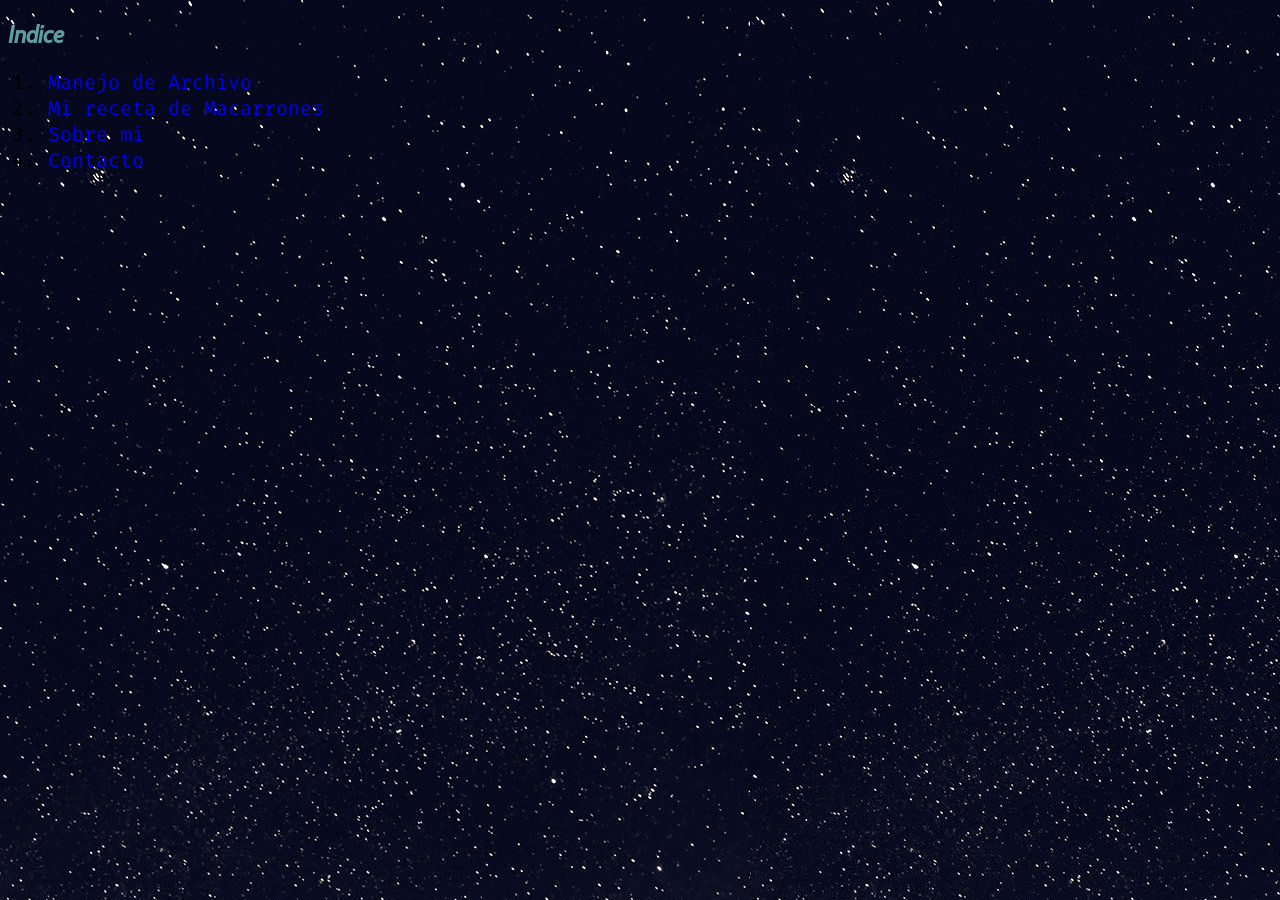
<file: index.html>
<!DOCTYPE html>
<html lang="en">

<head>
  <meta charset="UTF-8">
  <meta name="viewport" content="width=device-width, initial-scale=1.0">
  <link rel="stylesheet" href="/css/styles.css">
  <title>Inicio de mi pagina</title>

</head>

<body>
  <h2>Indice</h2>
  <ol>
    <li><a href="/manejo-archivo.html" target="_blank"> Manejo de Archivo</a></li>
    <li><a href="/receta-macarrones.html" target="_blank"> Mi receta de Macarrones</a></li>
    <li><a href="/tarea/profile.html" target="_blank"> Sobre mi</a></li>
    <li><a href="/contacto.html" target="_blank"> Contacto</a></li>
  </ol>
</body>

</html>
</file>
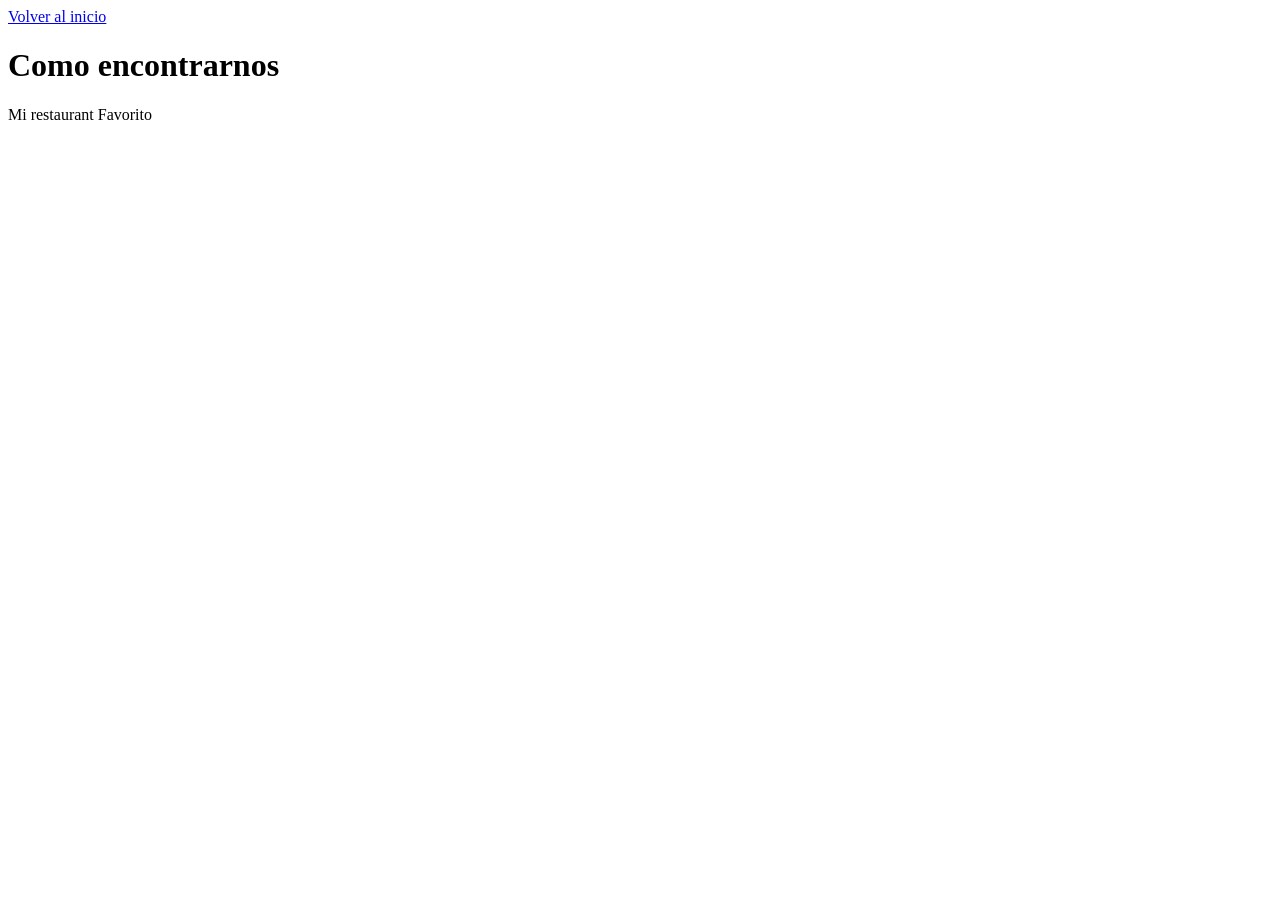
<file: contacto.html>
<!DOCTYPE html>
<html lang="en">

<head>
  <meta charset="UTF-8">
  <meta name="viewport" content="width=device-width, initial-scale=1.0">
  <title>Como llegar</title>
</head>

<body>
  <a href="./docs/index.html"> Volver al inicio</a>
  <h1> Como encontrarnos </h1>
  Mi restaurant Favorito <br>
  <iframe src="https://www.google.com/maps/embed?pb=!1m18!1m12!1m3!1d62419.291495562145!2d-77.0367155!3d-12.098064700000002!2m3!1f0!2f0!3f0!3m2!1i1024!2i768!4f13.1!3m3!1m2!1s0x9105c843202aaa9b%3A0xe090644a3fb25be6!2sRestaurante%20Vivaldi!5e0!3m2!1ses-419!2spe!4v1590268876090!5m2!1ses-419!2spe" width="600" height="450" frameborder="0" style="border:0;" allowfullscreen="" aria-hidden="false" tabindex="0"></iframe>
</body>

</html>
</file>
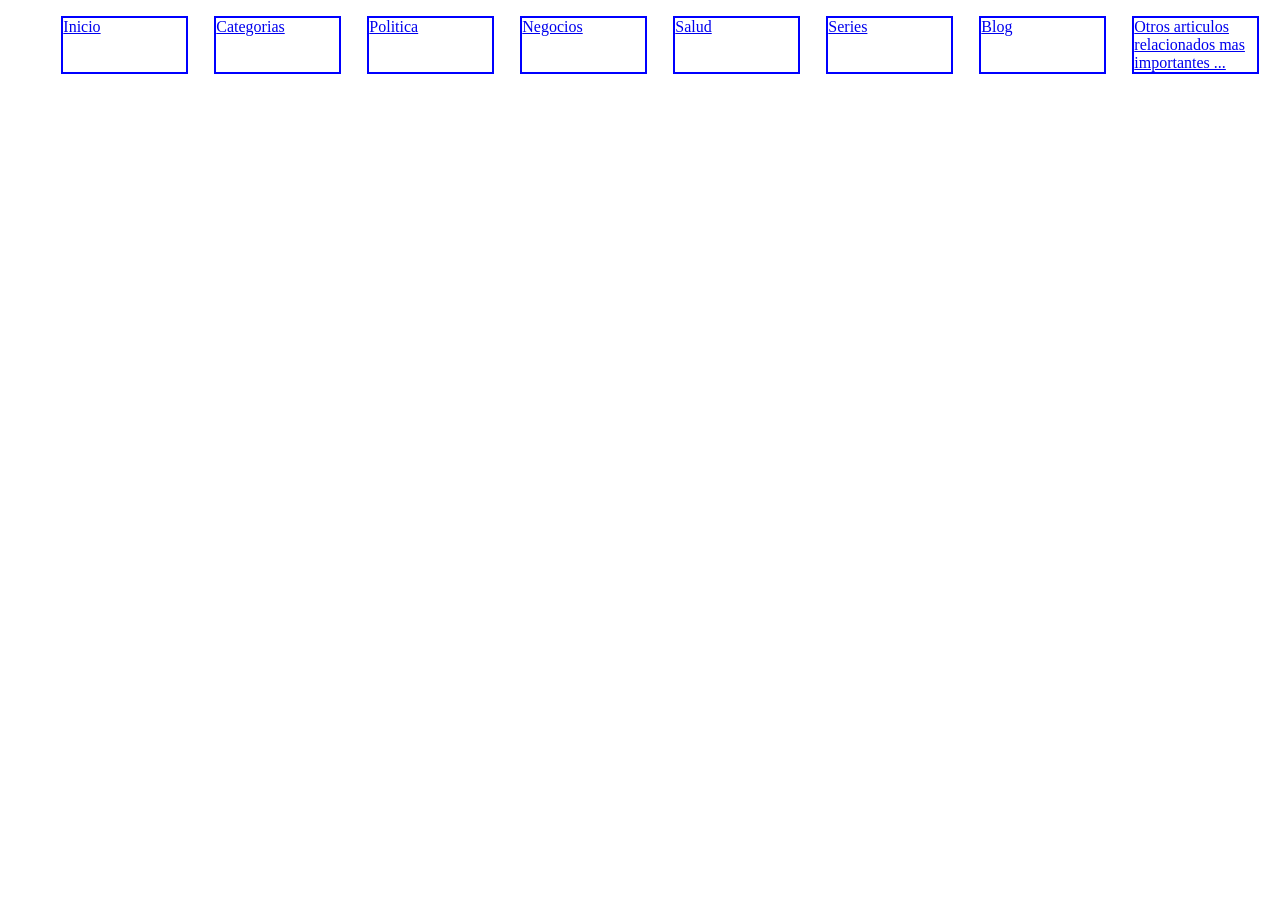
<file: flex-pages.html>
<!DOCTYPE html>
<html lang="en">

<head>
  <meta charset="UTF-8">
  <meta name="viewport" content="width=device-width, initial-scale=1.0">
  <link rel="stylesheet" href="./css/flex.css">
  <title>Document</title>
</head>

<body>
  <ul>
    <li><a href="#">Inicio</a></li>
    <li><a href="#">Categorias</a></li>
    <li><a href="#">Politica</a></li>
    <li><a href="#">Negocios</a></li>
    <li><a href="#">Salud</a></li>
    <li><a href="#">Series</a></li>
    <li><a href="#">Blog</a></li>
    <li><a href="#">Otros articulos relacionados mas importantes ...</a></li>
  </ul>
</body>

</html>
</file>
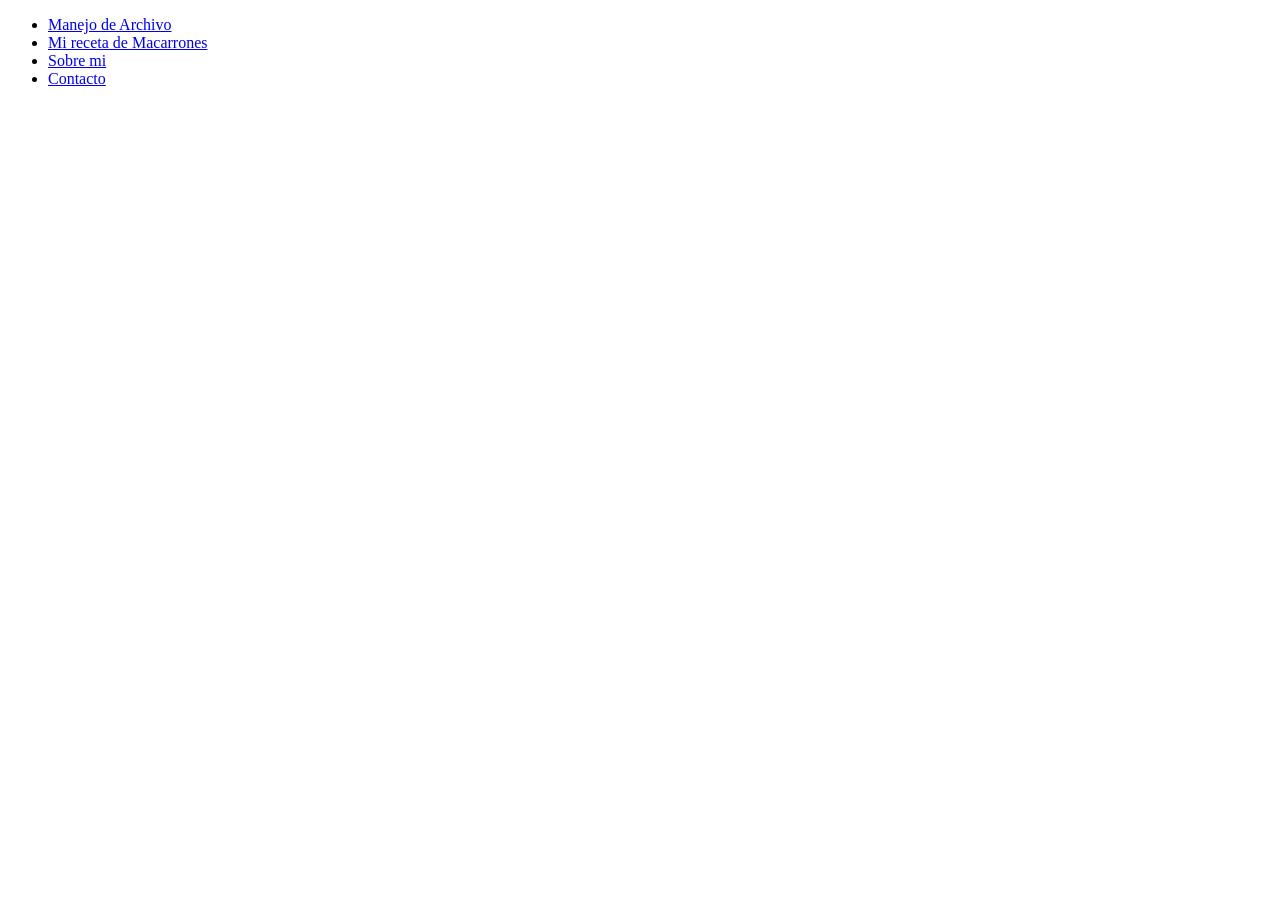
<file: inicio.html>
<!DOCTYPE html>
<html lang="en">

<head>
  <meta charset="UTF-8">
  <meta name="viewport" content="width=device-width, initial-scale=1.0">
  <title>Inicio de mi pagina</title>
</head>

<body>
  <ul>
    <li><a href="/manejo-archivo.html" target="_blank"> Manejo de Archivo</a></li>
    <li><a href="/receta-macarrones.html" target="_blank"> Mi receta de Macarrones</a></li>
    <li><a href="/tarea/profile.html" target="_blank"> Sobre mi</a></li>
    <li><a href="/contacto.html" target="_blank"> Contacto</a></li>
  </ul>
</body>

</html>
</file>
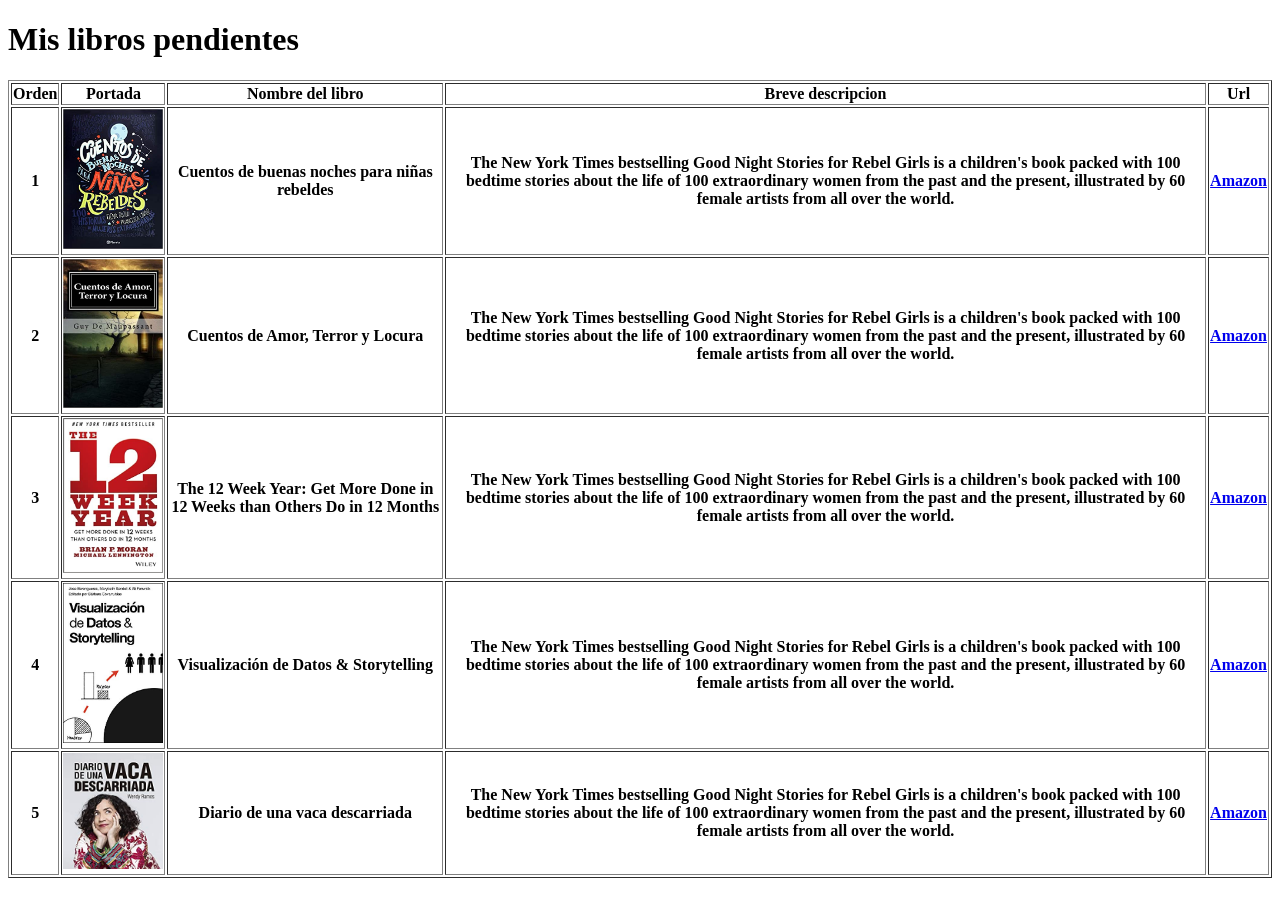
<file: libros-pendientes.html>
<!DOCTYPE html>
<html lang="en">

<head>
  <meta charset="UTF-8">
  <meta name="viewport" content="width=device-width, initial-scale=1.0">
  <title>Document</title>
</head>

<body>
  <h1>Mis libros pendientes</h1>
  <table border="1">
    <tr>
      <th>Orden</th>
      <th>Portada</th>
      <th>Nombre del libro</th>
      <th>Breve descripcion</th>
      <th>Url</th>
    </tr>
    <tr>
      <th>1</th>
      <th><img src="/images/libro-cuento-nina-rebelde.jpg" width="100px" alt="Imagen del libro"> </th>
      <th>Cuentos de buenas noches para niñas rebeldes</th>
      <th>The New York Times bestselling Good Night Stories for Rebel Girls is a children's book packed with 100 bedtime stories about the life of 100 extraordinary women from the past and the present, illustrated by 60 female artists from all over the world.</th>
      <th><a target="_blank" href="https://www.amazon.com/-/es/Cuentos-buenas-noches-rebeldes-Spanish/dp/6070739795/ref=sr_1_6?__mk_es_US=%C3%85M%C3%85%C5%BD%C3%95%C3%91&dchild=1&keywords=cuentos&qid=1590275953&sr=8-6">Amazon</a></th>
    </tr>
    <tr>
      <th>2</th>
      <th><img src="/images/libro-cuento-amor-terror.jpg" width="100px" alt="Imagen del libro"> </th>
      <th>Cuentos de Amor, Terror y Locura</th>
      <th>The New York Times bestselling Good Night Stories for Rebel Girls is a children's book packed with 100 bedtime stories about the life of 100 extraordinary women from the past and the present, illustrated by 60 female artists from all over the world.</th>
      <th><a target="_blank" href="https://www.amazon.com/-/es/Cuentos-Amor-Terror-Locura-Spanish/dp/1511532025/ref=sr_1_20?__mk_es_US=%C3%85M%C3%85%C5%BD%C3%95%C3%91&crid=2WBLUPA2OVKZH&dchild=1&keywords=cuentos+de+terror&qid=1590276181&sprefix=cuentos%2Caps%2C242&sr=8-20">Amazon</a></th>
    </tr>
    <tr>
      <th>3</th>
      <th><img src="/images/libro-12-week-year.jpg" width="100px" alt="Imagen del libro"> </th>
      <th>The 12 Week Year: Get More Done in 12 Weeks than Others Do in 12 Months</th>
      <th>The New York Times bestselling Good Night Stories for Rebel Girls is a children's book packed with 100 bedtime stories about the life of 100 extraordinary women from the past and the present, illustrated by 60 female artists from all over the world.</th>
      <th><a target="_blank" href="https://www.amazon.com/-/es/12-Week-Year-Others-Months/dp/1118509234/ref=sr_1_1?__mk_es_US=%C3%85M%C3%85%C5%BD%C3%95%C3%91&crid=1YDC2JL5PLN52&dchild=1&keywords=12+week+year&qid=1590276641&sprefix=12+we%2Caps%2C234&sr=8-1">Amazon</a></th>
    </tr>
    <tr>
      <th>4</th>
      <th><img src="/images/libro-visualizar-data.jpg" width="100px" alt="Imagen del libro"> </th>
      <th>Visualización de Datos & Storytelling</th>
      <th>The New York Times bestselling Good Night Stories for Rebel Girls is a children's book packed with 100 bedtime stories about the life of 100 extraordinary women from the past and the present, illustrated by 60 female artists from all over the world.</th>
      <th><a target="_blank" href="https://www.amazon.com/-/es/Jose-Berengueres-ebook/dp/B085B8M7XH/ref=sr_1_2?__mk_es_US=%C3%85M%C3%85%C5%BD%C3%95%C3%91&dchild=1&keywords=visualizacion&qid=1590276868&s=books&sr=1-2">Amazon</a></th>
    </tr>
    <tr>
      <th>5</th>
      <th><img src="/images/libro-vaca-descarriada.jpg" width="100px" alt="Imagen del libro"> </th>
      <th>Diario de una vaca descarriada</th>
      <th>The New York Times bestselling Good Night Stories for Rebel Girls is a children's book packed with 100 bedtime stories about the life of 100 extraordinary women from the past and the present, illustrated by 60 female artists from all over the world.</th>
      <th><a target="_blank" href="https://www.amazon.com/-/es/Wendy-Ramos-ebook/dp/B07GTTHWPQ/ref=sr_1_1?__mk_es_US=%C3%85M%C3%85%C5%BD%C3%95%C3%91&dchild=1&keywords=diario+de+una+vaca&qid=1590277150&s=books&sr=1-1">Amazon</a></th>
    </tr>
  </table>
</body>

</html>
</file>
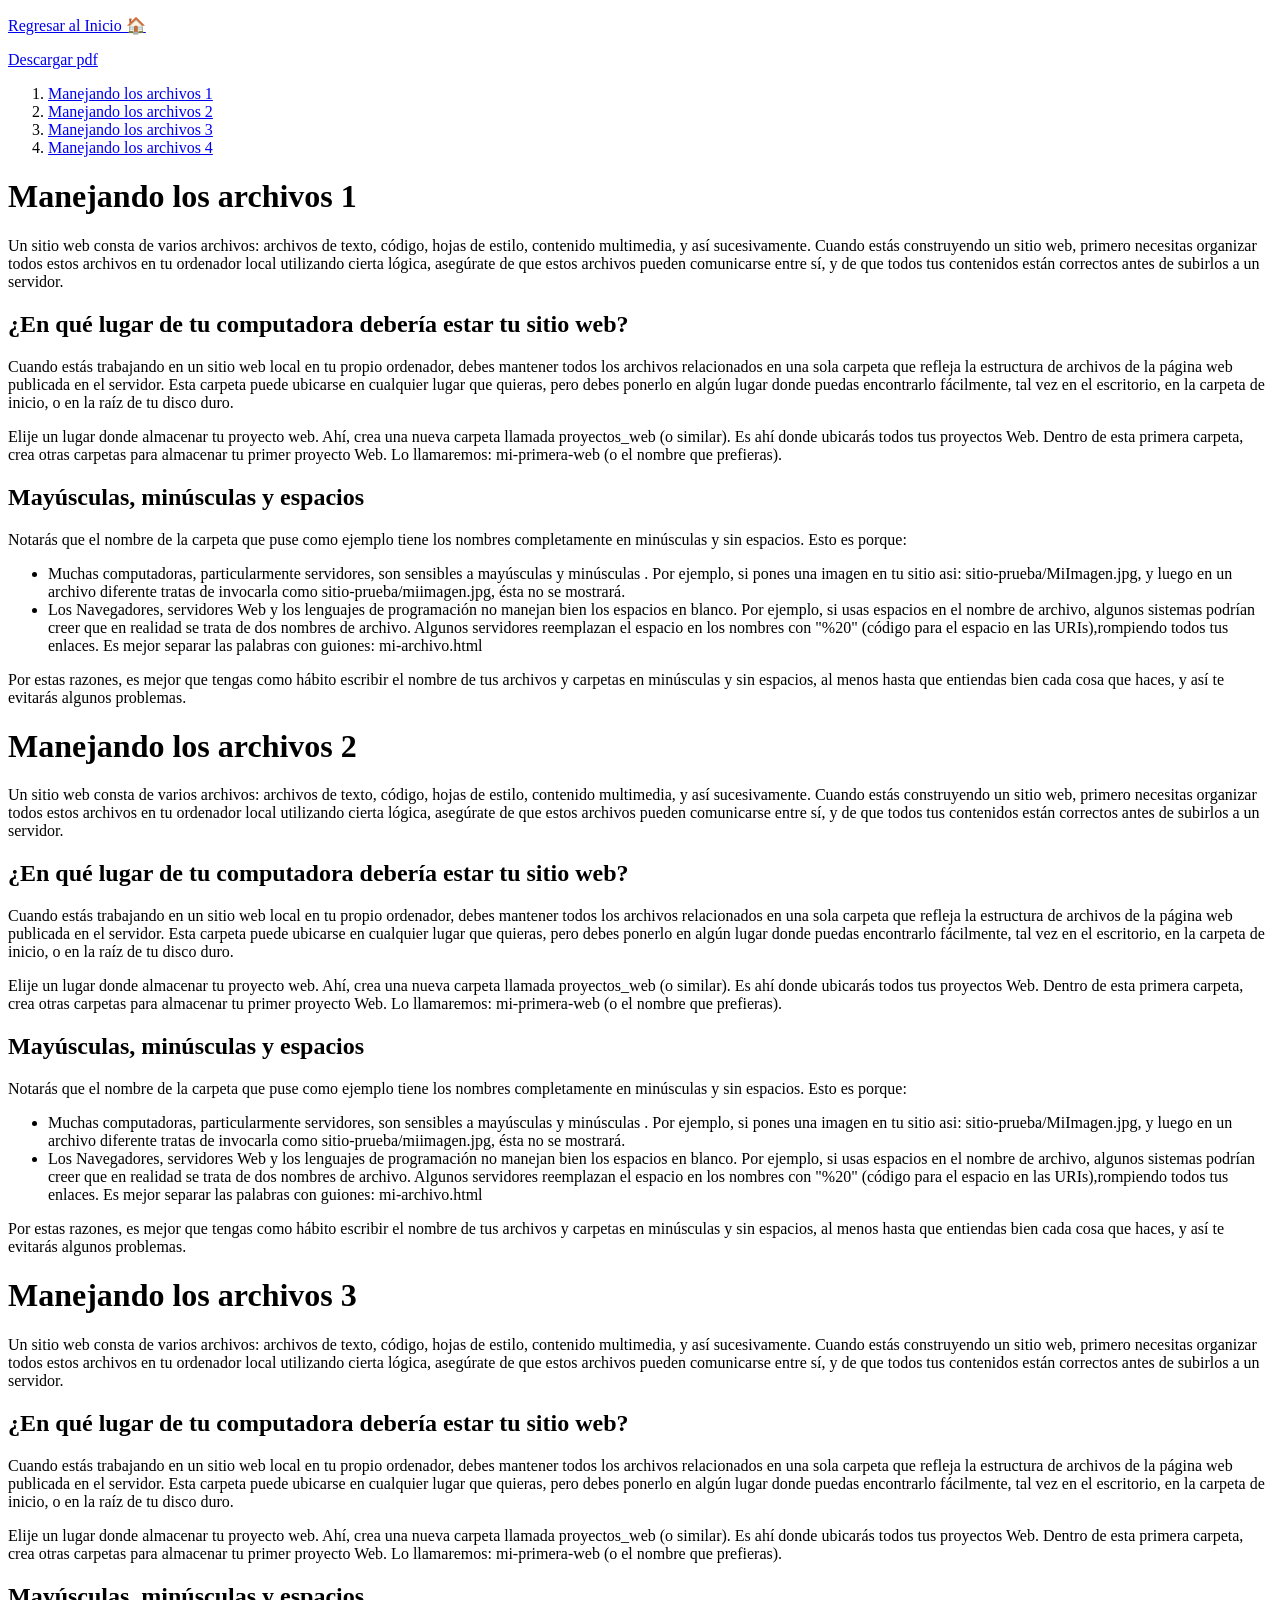
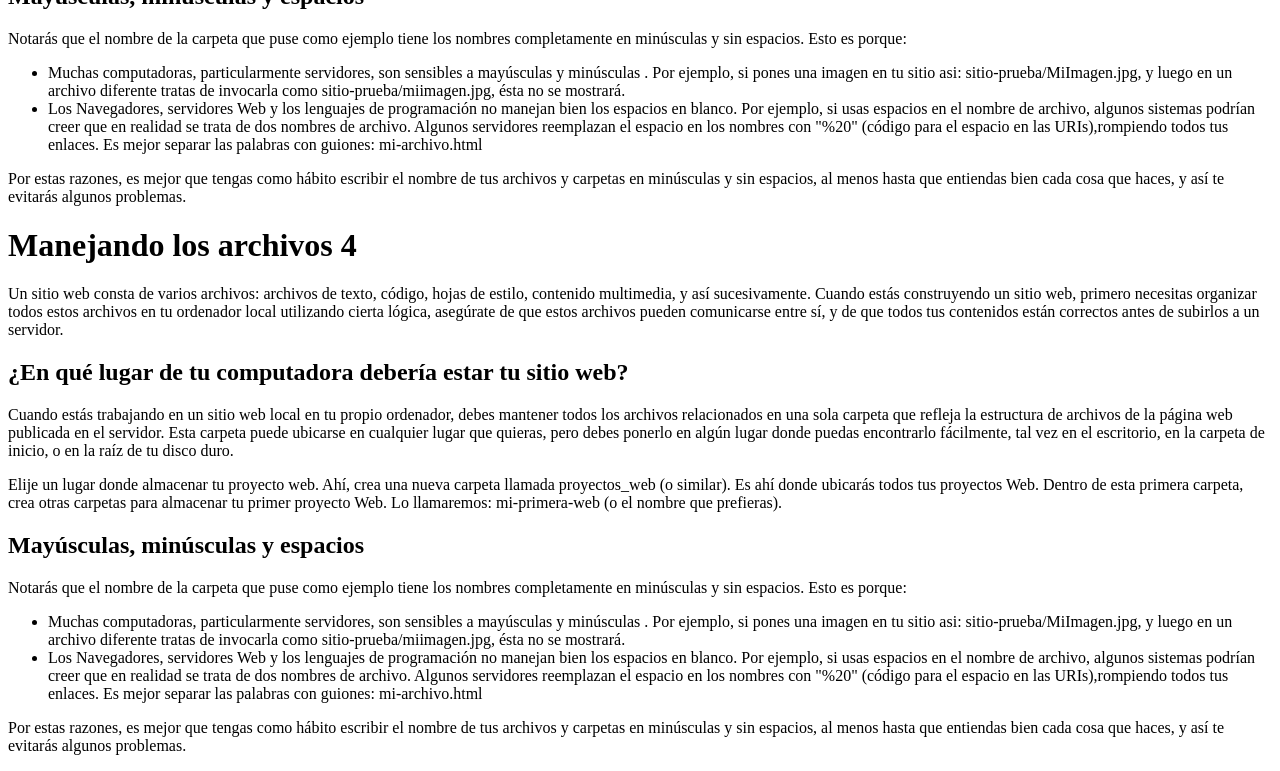
<file: manejo-archivo.html>
<!DOCTYPE html>
<html>

<head>
  <meta charset="utf-8">
  <title>Yo_Develop
  </title>
</head>

<body>

  <p>
    <a href="./docs/index.html"> Regresar al Inicio &#127968</a>
  </p>

  <p>
    <a href="./files/R_for_dummies.pdf" target="_blank"> Descargar pdf</a>
  </p>

  <ol>
    <li>
      <a href="#parte-1">Manejando los archivos 1</a></li>
    <li>
      <a href="#parte-2">Manejando los archivos 2</a></li>
    <li>
      <a href="#parte-3">Manejando los archivos 3</a></li>
    <li>
      <a href="#parte-4">Manejando los archivos 4</a></li>
  </ol>

  <h1 id="parte-1">Manejando los archivos 1</h1>
  <p>
    Un sitio web consta de varios archivos: archivos de texto, código, hojas de estilo, contenido multimedia, y así
    sucesivamente.
    Cuando estás construyendo un sitio web, primero necesitas organizar todos estos archivos en tu ordenador local
    utilizando cierta
    lógica, asegúrate de que estos archivos pueden comunicarse entre sí, y de que todos tus contenidos están correctos
    antes de
    subirlos a un servidor.
  </p>
  <h2>¿En qué lugar de tu computadora debería estar tu sitio web?</h2>
  <p>
    Cuando estás trabajando en un sitio web local en tu propio ordenador, debes mantener todos los archivos relacionados
    en una sola carpeta que refleja la estructura de archivos de la página web publicada en el servidor.
    Esta carpeta puede ubicarse en cualquier lugar que quieras, pero debes ponerlo en algún lugar donde puedas
    encontrarlo
    fácilmente, tal vez en el escritorio, en la carpeta de inicio, o en la raíz de tu disco duro.
  </p>
  <p>
    Elije un lugar donde almacenar tu proyecto web. Ahí, crea una nueva carpeta llamada proyectos_web (o similar).
    Es ahí donde ubicarás todos tus proyectos Web. Dentro de esta primera carpeta, crea otras carpetas para almacenar
    tu primer proyecto Web. Lo llamaremos: mi-primera-web (o el nombre que prefieras).
  </p>
  <h2>
    Mayúsculas, minúsculas y espacios
  </h2>
  <p>
    Notarás que el nombre de la carpeta que puse como ejemplo tiene los nombres completamente en minúsculas y sin
    espacios.
    Esto es porque:
    <ul>
      <li>
        Muchas computadoras, particularmente servidores, son sensibles a mayúsculas y minúsculas .
        Por ejemplo, si pones una imagen en tu sitio asi: sitio-prueba/MiImagen.jpg, y luego en un archivo diferente
        tratas de invocarla como sitio-prueba/miimagen.jpg, ésta no se mostrará.
      </li>
      <li>
        Los Navegadores, servidores Web y los lenguajes de programación no manejan bien los espacios en blanco.
        Por ejemplo, si usas espacios en el nombre de archivo, algunos sistemas podrían creer que en realidad se trata
        de dos nombres de archivo. Algunos servidores reemplazan el espacio en los nombres con "%20" (código para el
        espacio en las URIs),rompiendo todos tus enlaces. Es mejor separar las palabras con guiones: mi-archivo.html
      </li>
    </ul>
  </p>

  <p>
    Por estas razones, es mejor que tengas como hábito escribir el nombre de tus archivos y carpetas en minúsculas y sin
    espacios,
    al menos hasta que entiendas bien cada cosa que haces, y así te evitarás algunos problemas.
  </p>
  <h1 id="parte-2">Manejando los archivos 2</h1>
  <p>
    Un sitio web consta de varios archivos: archivos de texto, código, hojas de estilo, contenido multimedia, y así
    sucesivamente.
    Cuando estás construyendo un sitio web, primero necesitas organizar todos estos archivos en tu ordenador local
    utilizando cierta
    lógica, asegúrate de que estos archivos pueden comunicarse entre sí, y de que todos tus contenidos están correctos
    antes de
    subirlos a un servidor.
  </p>
  <h2>¿En qué lugar de tu computadora debería estar tu sitio web?</h2>
  <p>
    Cuando estás trabajando en un sitio web local en tu propio ordenador, debes mantener todos los archivos relacionados
    en una sola carpeta que refleja la estructura de archivos de la página web publicada en el servidor.
    Esta carpeta puede ubicarse en cualquier lugar que quieras, pero debes ponerlo en algún lugar donde puedas
    encontrarlo
    fácilmente, tal vez en el escritorio, en la carpeta de inicio, o en la raíz de tu disco duro.
  </p>
  <p>
    Elije un lugar donde almacenar tu proyecto web. Ahí, crea una nueva carpeta llamada proyectos_web (o similar).
    Es ahí donde ubicarás todos tus proyectos Web. Dentro de esta primera carpeta, crea otras carpetas para almacenar
    tu primer proyecto Web. Lo llamaremos: mi-primera-web (o el nombre que prefieras).
  </p>
  <h2>
    Mayúsculas, minúsculas y espacios
  </h2>
  <p>
    Notarás que el nombre de la carpeta que puse como ejemplo tiene los nombres completamente en minúsculas y sin
    espacios.
    Esto es porque:
    <ul>
      <li>
        Muchas computadoras, particularmente servidores, son sensibles a mayúsculas y minúsculas .
        Por ejemplo, si pones una imagen en tu sitio asi: sitio-prueba/MiImagen.jpg, y luego en un archivo diferente
        tratas de invocarla como sitio-prueba/miimagen.jpg, ésta no se mostrará.
      </li>
      <li>
        Los Navegadores, servidores Web y los lenguajes de programación no manejan bien los espacios en blanco.
        Por ejemplo, si usas espacios en el nombre de archivo, algunos sistemas podrían creer que en realidad se trata
        de dos nombres de archivo. Algunos servidores reemplazan el espacio en los nombres con "%20" (código para el
        espacio en las URIs),rompiendo todos tus enlaces. Es mejor separar las palabras con guiones: mi-archivo.html
      </li>
    </ul>
  </p>

  <p>
    Por estas razones, es mejor que tengas como hábito escribir el nombre de tus archivos y carpetas en minúsculas y sin
    espacios,
    al menos hasta que entiendas bien cada cosa que haces, y así te evitarás algunos problemas.
  </p>
  <h1 id="parte-3">Manejando los archivos 3</h1>
  <p>
    Un sitio web consta de varios archivos: archivos de texto, código, hojas de estilo, contenido multimedia, y así
    sucesivamente.
    Cuando estás construyendo un sitio web, primero necesitas organizar todos estos archivos en tu ordenador local
    utilizando cierta
    lógica, asegúrate de que estos archivos pueden comunicarse entre sí, y de que todos tus contenidos están correctos
    antes de
    subirlos a un servidor.
  </p>
  <h2>¿En qué lugar de tu computadora debería estar tu sitio web?</h2>
  <p>
    Cuando estás trabajando en un sitio web local en tu propio ordenador, debes mantener todos los archivos relacionados
    en una sola carpeta que refleja la estructura de archivos de la página web publicada en el servidor.
    Esta carpeta puede ubicarse en cualquier lugar que quieras, pero debes ponerlo en algún lugar donde puedas
    encontrarlo
    fácilmente, tal vez en el escritorio, en la carpeta de inicio, o en la raíz de tu disco duro.
  </p>
  <p>
    Elije un lugar donde almacenar tu proyecto web. Ahí, crea una nueva carpeta llamada proyectos_web (o similar).
    Es ahí donde ubicarás todos tus proyectos Web. Dentro de esta primera carpeta, crea otras carpetas para almacenar
    tu primer proyecto Web. Lo llamaremos: mi-primera-web (o el nombre que prefieras).
  </p>
  <h2>
    Mayúsculas, minúsculas y espacios
  </h2>
  <p>
    Notarás que el nombre de la carpeta que puse como ejemplo tiene los nombres completamente en minúsculas y sin
    espacios.
    Esto es porque:
    <ul>
      <li>
        Muchas computadoras, particularmente servidores, son sensibles a mayúsculas y minúsculas .
        Por ejemplo, si pones una imagen en tu sitio asi: sitio-prueba/MiImagen.jpg, y luego en un archivo diferente
        tratas de invocarla como sitio-prueba/miimagen.jpg, ésta no se mostrará.
      </li>
      <li>
        Los Navegadores, servidores Web y los lenguajes de programación no manejan bien los espacios en blanco.
        Por ejemplo, si usas espacios en el nombre de archivo, algunos sistemas podrían creer que en realidad se trata
        de dos nombres de archivo. Algunos servidores reemplazan el espacio en los nombres con "%20" (código para el
        espacio en las URIs),rompiendo todos tus enlaces. Es mejor separar las palabras con guiones: mi-archivo.html
      </li>
    </ul>
  </p>

  <p>
    Por estas razones, es mejor que tengas como hábito escribir el nombre de tus archivos y carpetas en minúsculas y sin
    espacios,
    al menos hasta que entiendas bien cada cosa que haces, y así te evitarás algunos problemas.
  </p>
  <h1 id="parte-4">Manejando los archivos 4</h1>
  <p>
    Un sitio web consta de varios archivos: archivos de texto, código, hojas de estilo, contenido multimedia, y así
    sucesivamente.
    Cuando estás construyendo un sitio web, primero necesitas organizar todos estos archivos en tu ordenador local
    utilizando cierta
    lógica, asegúrate de que estos archivos pueden comunicarse entre sí, y de que todos tus contenidos están correctos
    antes de
    subirlos a un servidor.
  </p>
  <h2>¿En qué lugar de tu computadora debería estar tu sitio web?</h2>
  <p>
    Cuando estás trabajando en un sitio web local en tu propio ordenador, debes mantener todos los archivos relacionados
    en una sola carpeta que refleja la estructura de archivos de la página web publicada en el servidor.
    Esta carpeta puede ubicarse en cualquier lugar que quieras, pero debes ponerlo en algún lugar donde puedas
    encontrarlo
    fácilmente, tal vez en el escritorio, en la carpeta de inicio, o en la raíz de tu disco duro.
  </p>
  <p>
    Elije un lugar donde almacenar tu proyecto web. Ahí, crea una nueva carpeta llamada proyectos_web (o similar).
    Es ahí donde ubicarás todos tus proyectos Web. Dentro de esta primera carpeta, crea otras carpetas para almacenar
    tu primer proyecto Web. Lo llamaremos: mi-primera-web (o el nombre que prefieras).
  </p>
  <h2>
    Mayúsculas, minúsculas y espacios
  </h2>
  <p>
    Notarás que el nombre de la carpeta que puse como ejemplo tiene los nombres completamente en minúsculas y sin
    espacios.
    Esto es porque:
    <ul>
      <li>
        Muchas computadoras, particularmente servidores, son sensibles a mayúsculas y minúsculas .
        Por ejemplo, si pones una imagen en tu sitio asi: sitio-prueba/MiImagen.jpg, y luego en un archivo diferente
        tratas de invocarla como sitio-prueba/miimagen.jpg, ésta no se mostrará.
      </li>
      <li>
        Los Navegadores, servidores Web y los lenguajes de programación no manejan bien los espacios en blanco.
        Por ejemplo, si usas espacios en el nombre de archivo, algunos sistemas podrían creer que en realidad se trata
        de dos nombres de archivo. Algunos servidores reemplazan el espacio en los nombres con "%20" (código para el
        espacio en las URIs),rompiendo todos tus enlaces. Es mejor separar las palabras con guiones: mi-archivo.html
      </li>
    </ul>
  </p>

  <p>
    Por estas razones, es mejor que tengas como hábito escribir el nombre de tus archivos y carpetas en minúsculas y sin
    espacios,
    al menos hasta que entiendas bien cada cosa que haces, y así te evitarás algunos problemas.
  </p>

</body>

</html>
</file>
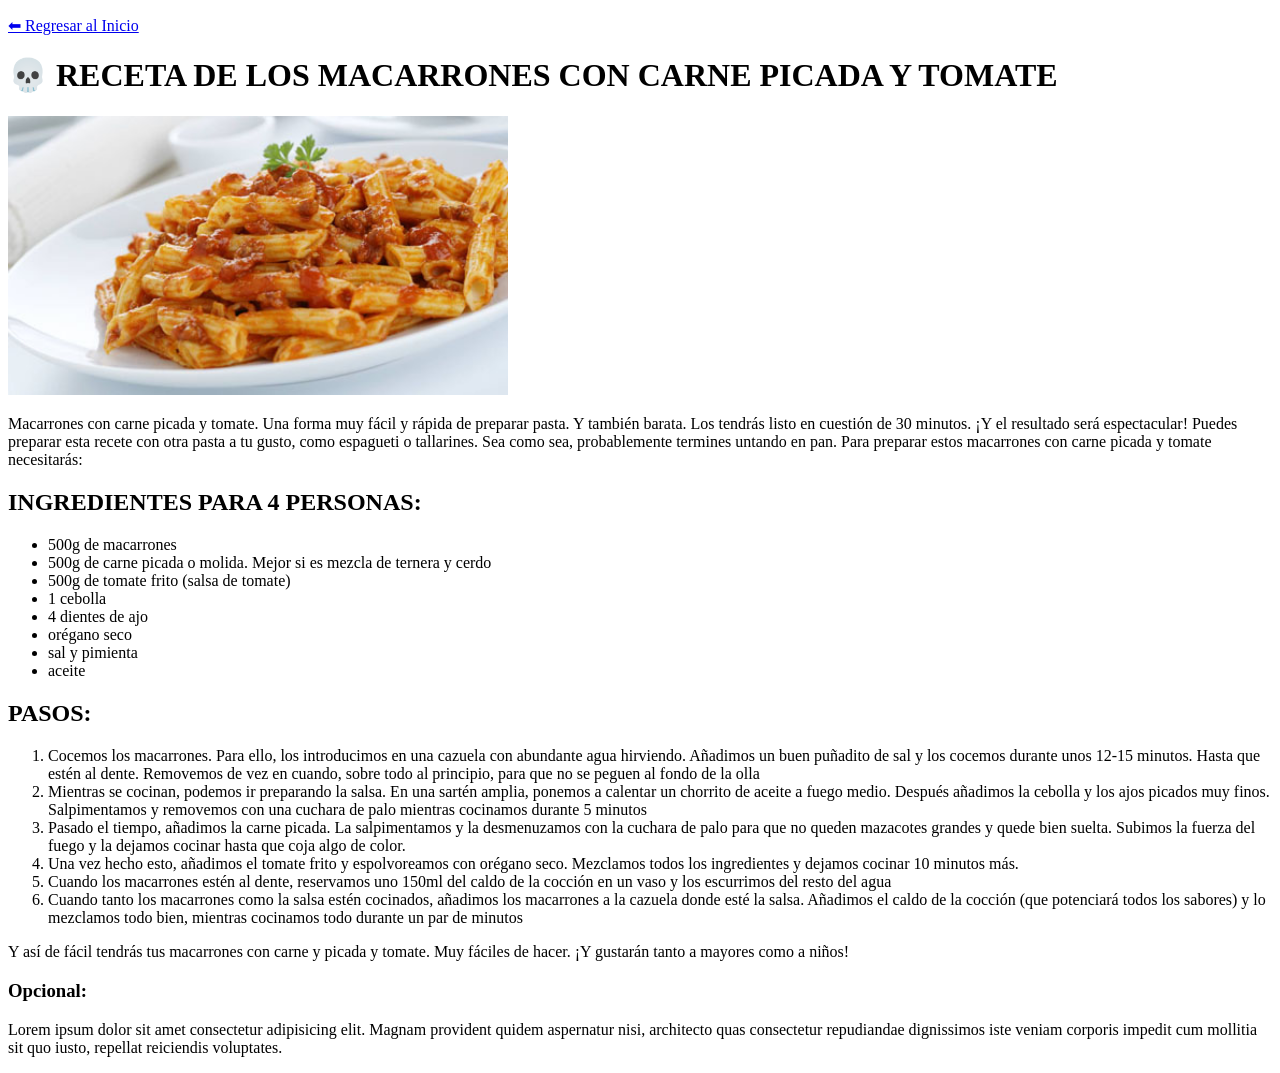
<file: receta-macarrones.html>
<!DOCTYPE html>
<html>

<head>
  <meta charset="utf-8">
  <title>Receta</title>
</head>

<body>

  <p>
    <a href="./docs/index.html"> &#11013 Regresar al Inicio</a>
  </p>

  <h1> &#128128 RECETA DE LOS MACARRONES CON CARNE PICADA Y TOMATE</h1>
  <img src="images/macarrones.jpg" alt="Plato de macarrones" width="500px">
  <p>
    Macarrones con carne picada y tomate. Una forma muy fácil y rápida de preparar pasta. Y también barata.
    Los tendrás listo en cuestión de 30 minutos. ¡Y el resultado será espectacular!
    Puedes preparar esta recete con otra pasta a tu gusto, como espagueti o tallarines.
    Sea como sea, probablemente termines untando en pan. Para preparar estos macarrones con carne picada y tomate
    necesitarás:
  </p>

  <h2>INGREDIENTES PARA 4 PERSONAS:</h2>

  <ul>
    <li> 500g de macarrones </li>
    <li> 500g de carne picada o molida. Mejor si es mezcla de ternera y cerdo </li>
    <li> 500g de tomate frito (salsa de tomate) </li>
    <li> 1 cebolla</li>
    <li> 4 dientes de ajo</li>
    <li> orégano seco</li>
    <li> sal y pimienta</li>
    <li> aceite</li>
  </ul>

  <h2>PASOS:</h2>

  <ol>
    <li>
      Cocemos los macarrones. Para ello, los introducimos en una cazuela con abundante agua hirviendo.
      Añadimos un buen puñadito de sal y los cocemos durante unos 12-15 minutos. Hasta que estén al dente.
      Removemos de vez en cuando, sobre todo al principio, para que no se peguen al fondo de la olla
    </li>
    <li>
      Mientras se cocinan, podemos ir preparando la salsa. En una sartén amplia, ponemos a calentar un chorrito de
      aceite
      a fuego
      medio. Después añadimos la cebolla y los ajos picados muy finos. Salpimentamos y removemos con una cuchara de palo
      mientras
      cocinamos durante 5 minutos
    </li>
    <li>
      Pasado el tiempo, añadimos la carne picada. La salpimentamos y la desmenuzamos con la cuchara de palo para que no
      queden mazacotes grandes y quede bien suelta. Subimos la fuerza del fuego y la dejamos cocinar hasta que coja algo
      de color.
    </li>
    <li>
      Una vez hecho esto, añadimos el tomate frito y espolvoreamos con orégano seco. Mezclamos todos los ingredientes y
      dejamos cocinar 10 minutos más.
    </li>
    <li>
      Cuando los macarrones estén al dente, reservamos uno 150ml del caldo de la cocción en un vaso y los escurrimos
      del resto del agua
    </li>
    <li>
      Cuando tanto los macarrones como la salsa estén cocinados, añadimos los macarrones a la cazuela donde esté la
      salsa. Añadimos el caldo de la cocción (que potenciará todos los sabores) y lo mezclamos todo bien, mientras
      cocinamos todo durante un par de minutos
    </li>
  </ol>
  <p>
    Y así de fácil tendrás tus macarrones con carne y picada y tomate. Muy fáciles de hacer. ¡Y gustarán tanto a mayores
    como a niños!
  </p>

  <h3>
    Opcional:
  </h3>

  <p>Lorem ipsum dolor sit amet consectetur adipisicing elit. Magnam provident quidem aspernatur nisi, architecto quas
    consectetur repudiandae dignissimos iste veniam corporis impedit cum mollitia sit quo iusto, repellat reiciendis
    voluptates.</p>
</body>

</html>
</file>
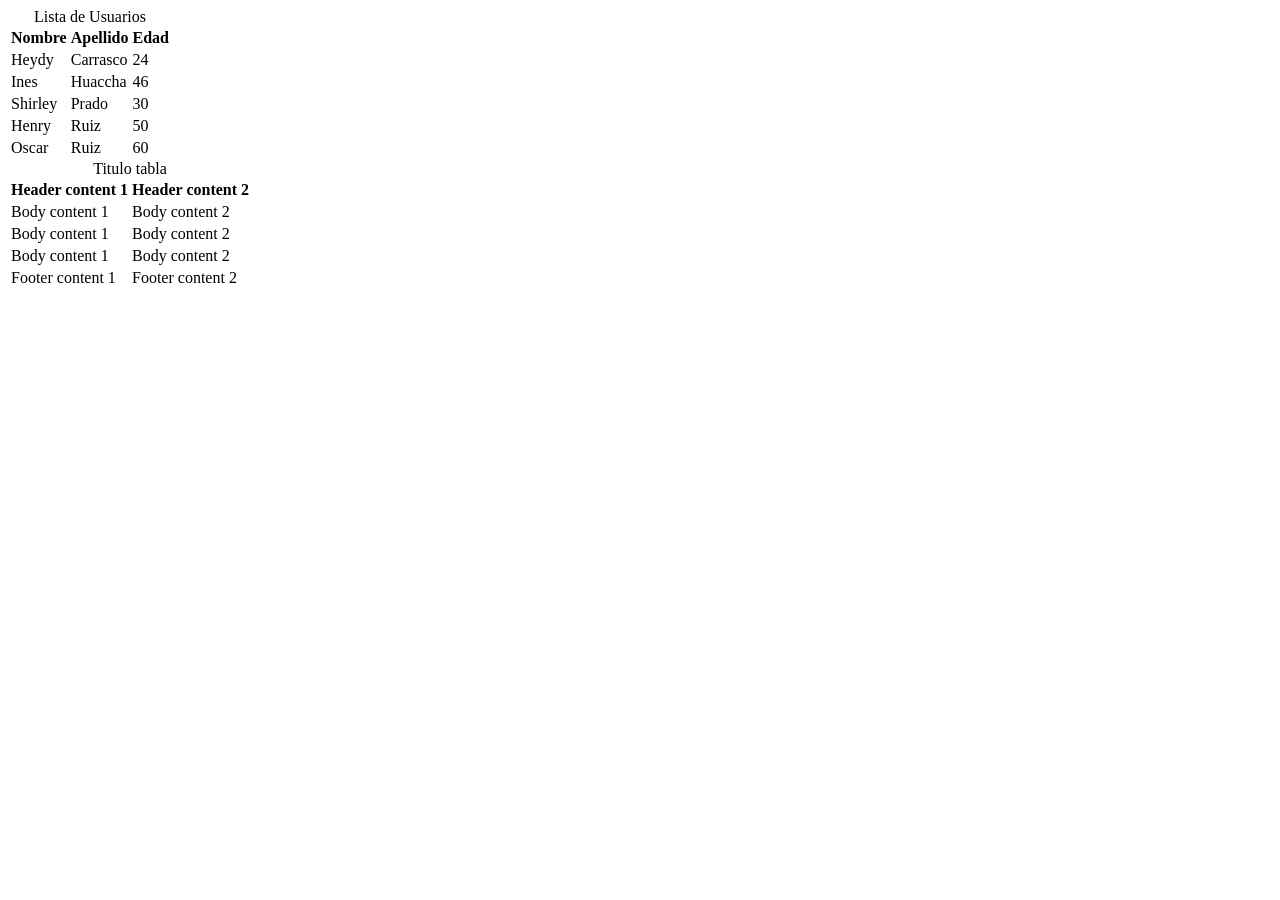
<file: tablas.html>
<!DOCTYPE html>
<html lang="en">

<head>
  <meta charset="UTF-8">
  <meta name="viewport" content="width=device-width, initial-scale=1.0">
  <title>Document</title>
</head>

<body>
  <table>
    <caption>Lista de Usuarios</caption>
    <tr>
      <th>Nombre</th>
      <th>Apellido</th>
      <th>Edad</th>
    </tr>
    <tr>
      <td>Heydy</td>
      <td>Carrasco</td>
      <td>24</td>
    </tr>
    <tr>
      <td>Ines</td>
      <td>Huaccha</td>
      <td>46</td>
    </tr>
    <tr>
      <td>Shirley</td>
      <td>Prado</td>
      <td>30</td>
    </tr>
    <tr>
      <td>Henry</td>
      <td>Ruiz</td>
      <td>50</td>
    </tr>
    <tr>
      <td>Oscar</td>
      <td>Ruiz</td>
      <td>60</td>
    </tr>
  </table>

  <!-- Table with thead, tfoot, and tbody -->
  <table>
    <caption>Titulo tabla</caption>
    <thead>
      <tr>
        <th>Header content 1</th>
        <th>Header content 2</th>
      </tr>
    </thead>
    <tfoot>
      <tr>
        <td>Footer content 1</td>
        <td>Footer content 2</td>
      </tr>
    </tfoot>
    <tbody>
      <tr>
        <td>Body content 1</td>
        <td>Body content 2</td>
      </tr>
      <tr>
        <td>Body content 1</td>
        <td>Body content 2</td>
      </tr>
      <tr>
        <td>Body content 1</td>
        <td>Body content 2</td>
      </tr>
    </tbody>
  </table>

</body>

</html>
</file>
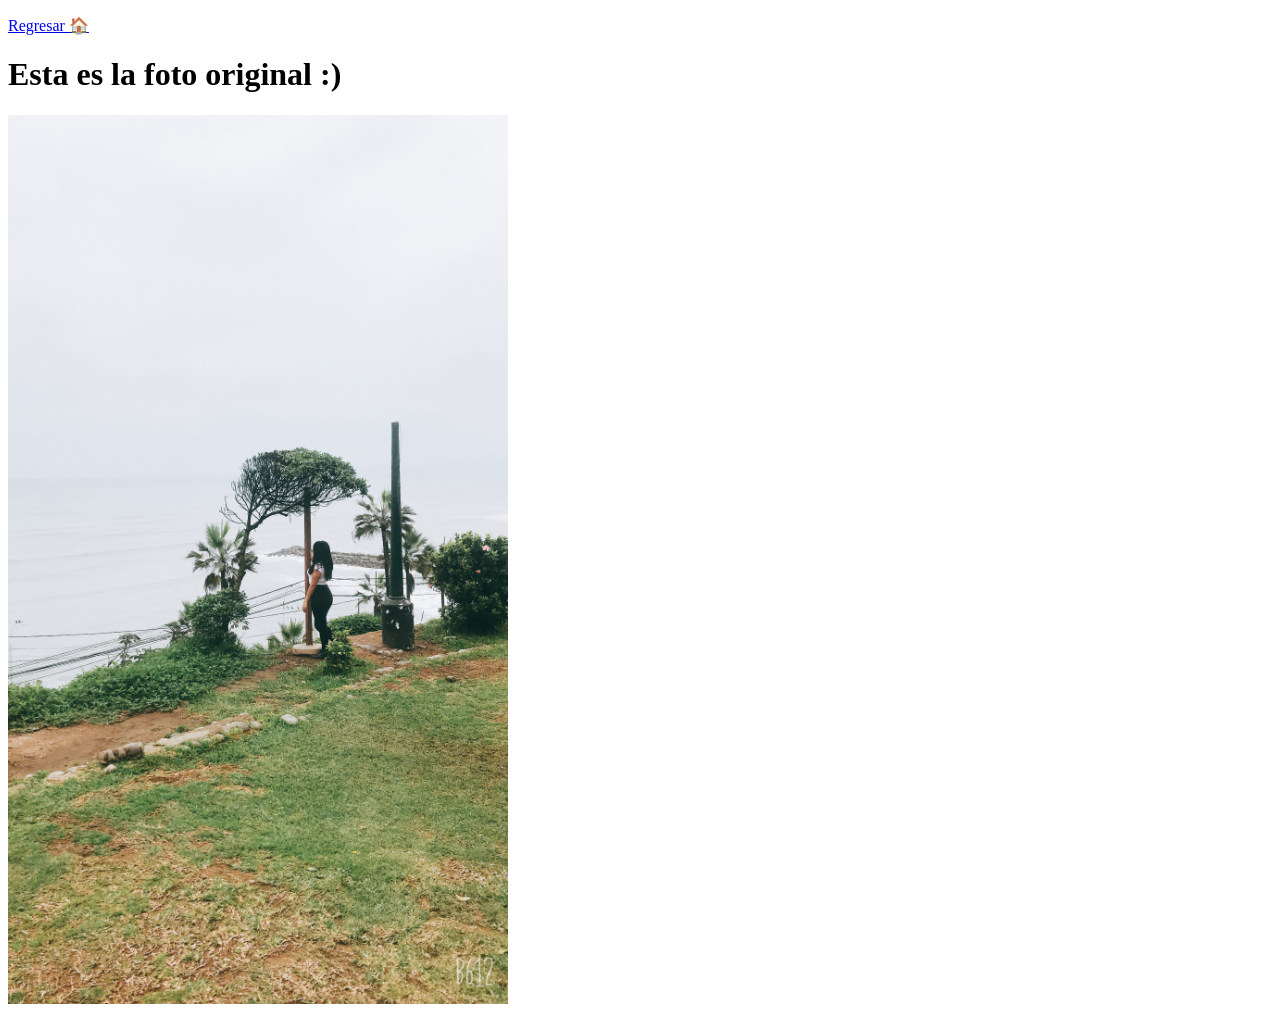
<file: tarea/foto.html>
<!DOCTYPE html>
<html lang="en">

<head>
  <meta charset="UTF-8">
  <meta name="viewport" content="width=device-width, initial-scale=1.0">
  <title>Foto original</title>
</head>

<body>
  <p>
    <a href="profile.html"> Regresar &#127968</a>
  </p>
  <h1>Esta es la foto original :) </h1>
  <img src="/images/img-pc.JPG" width="500px" alt="Mi foto en miraflores mirando al horizonte">
</body>

</html>
</file>
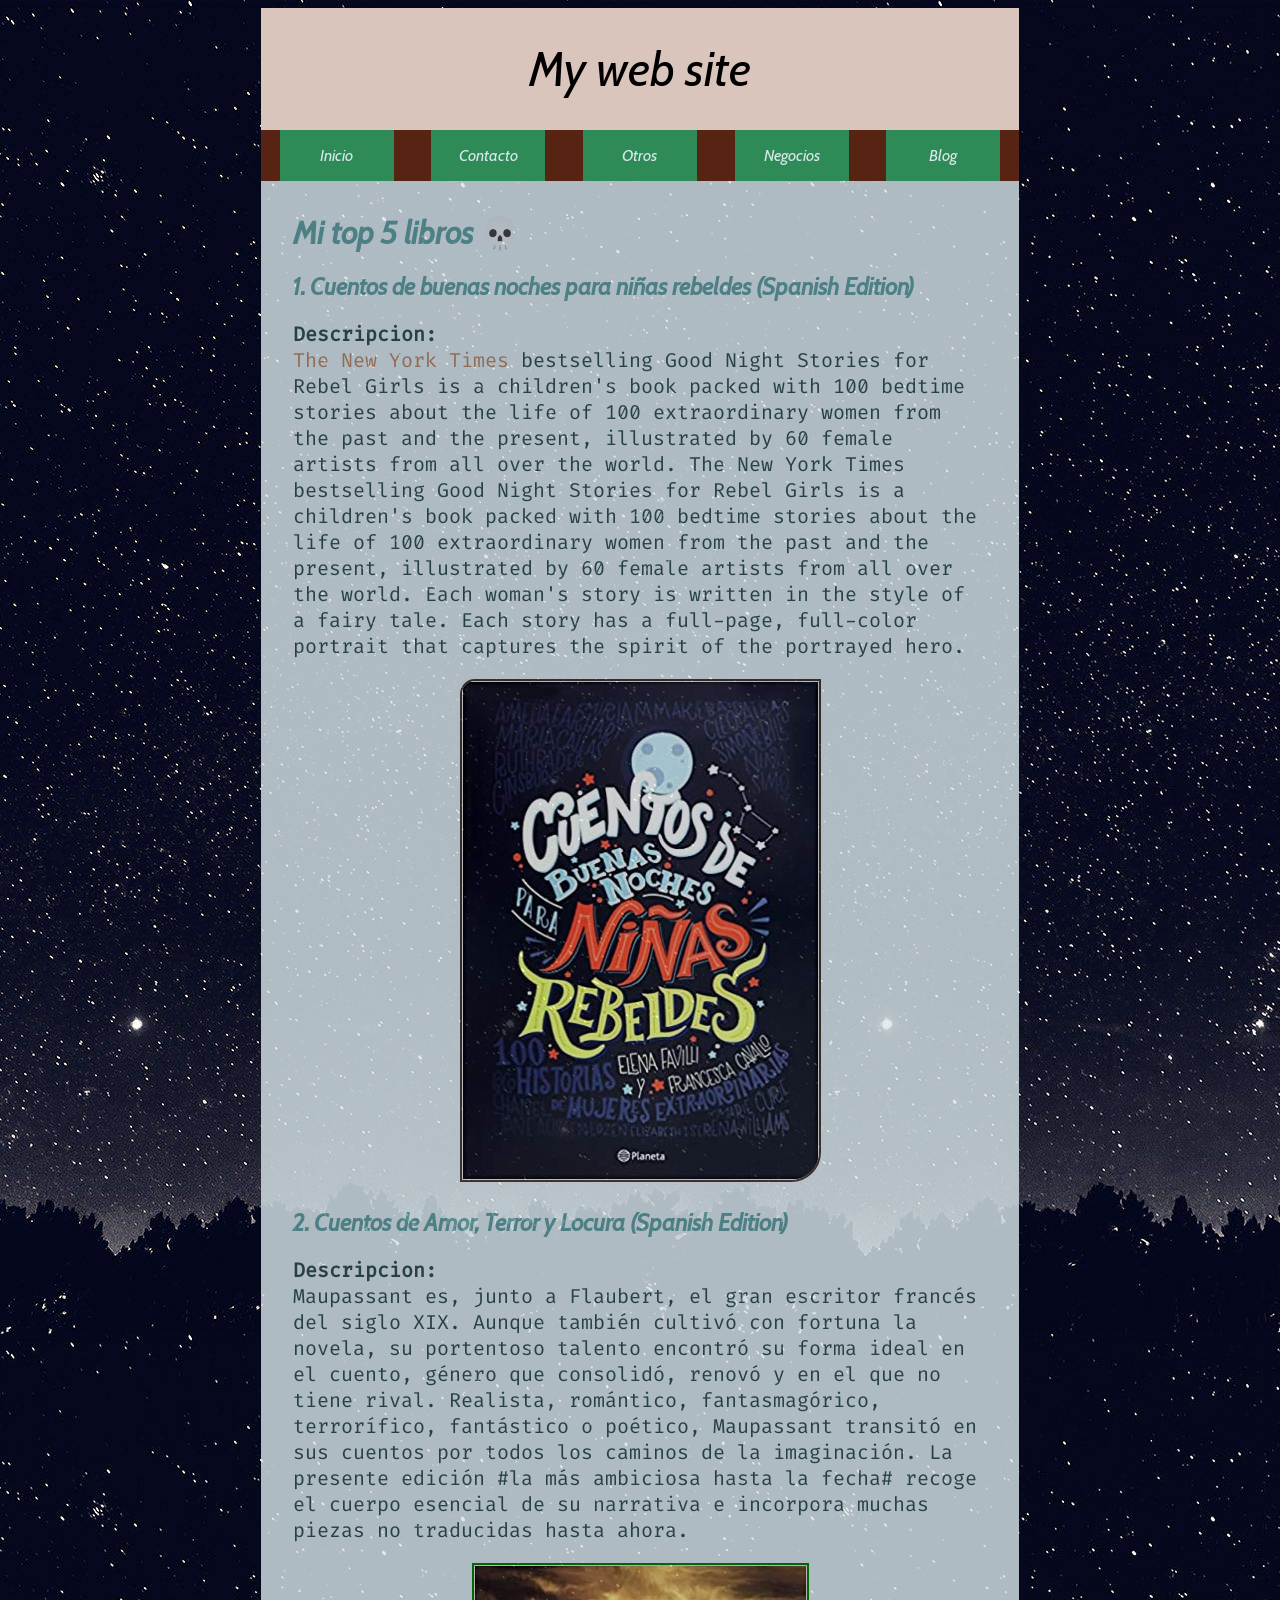
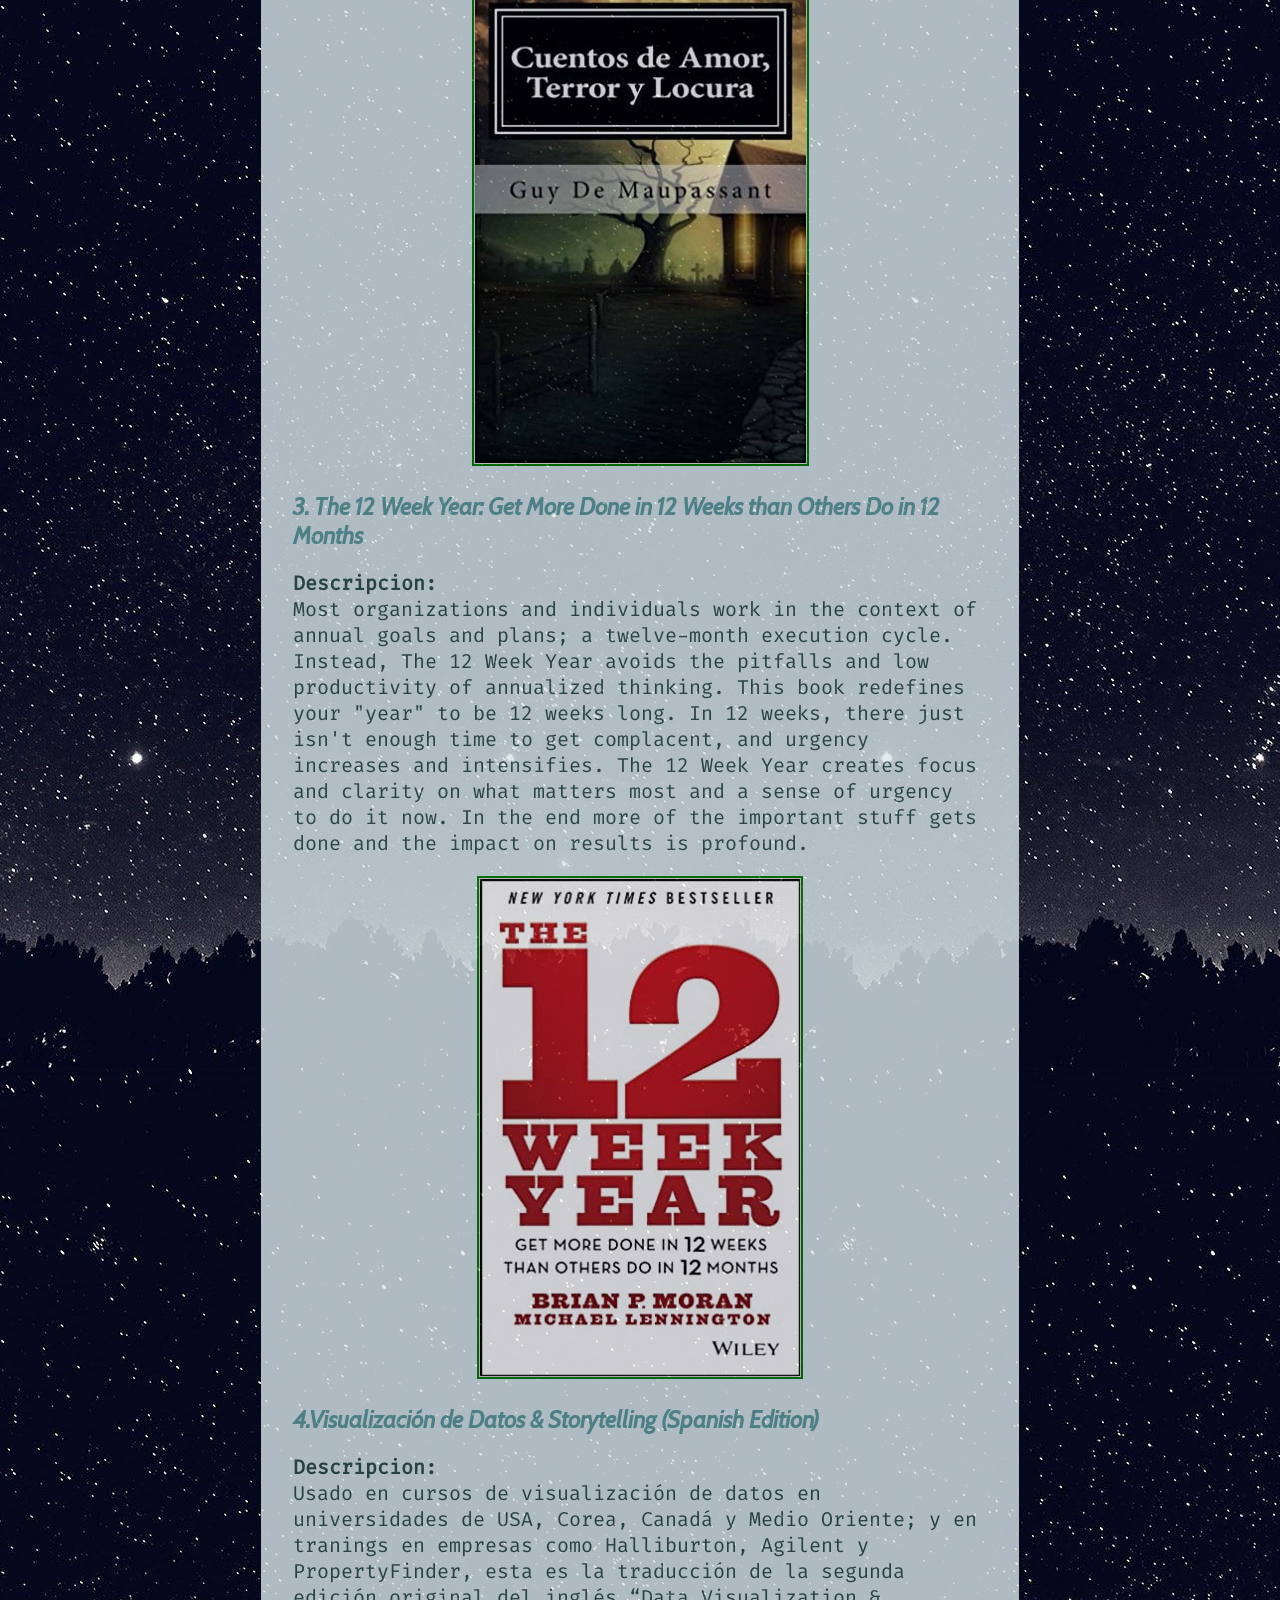
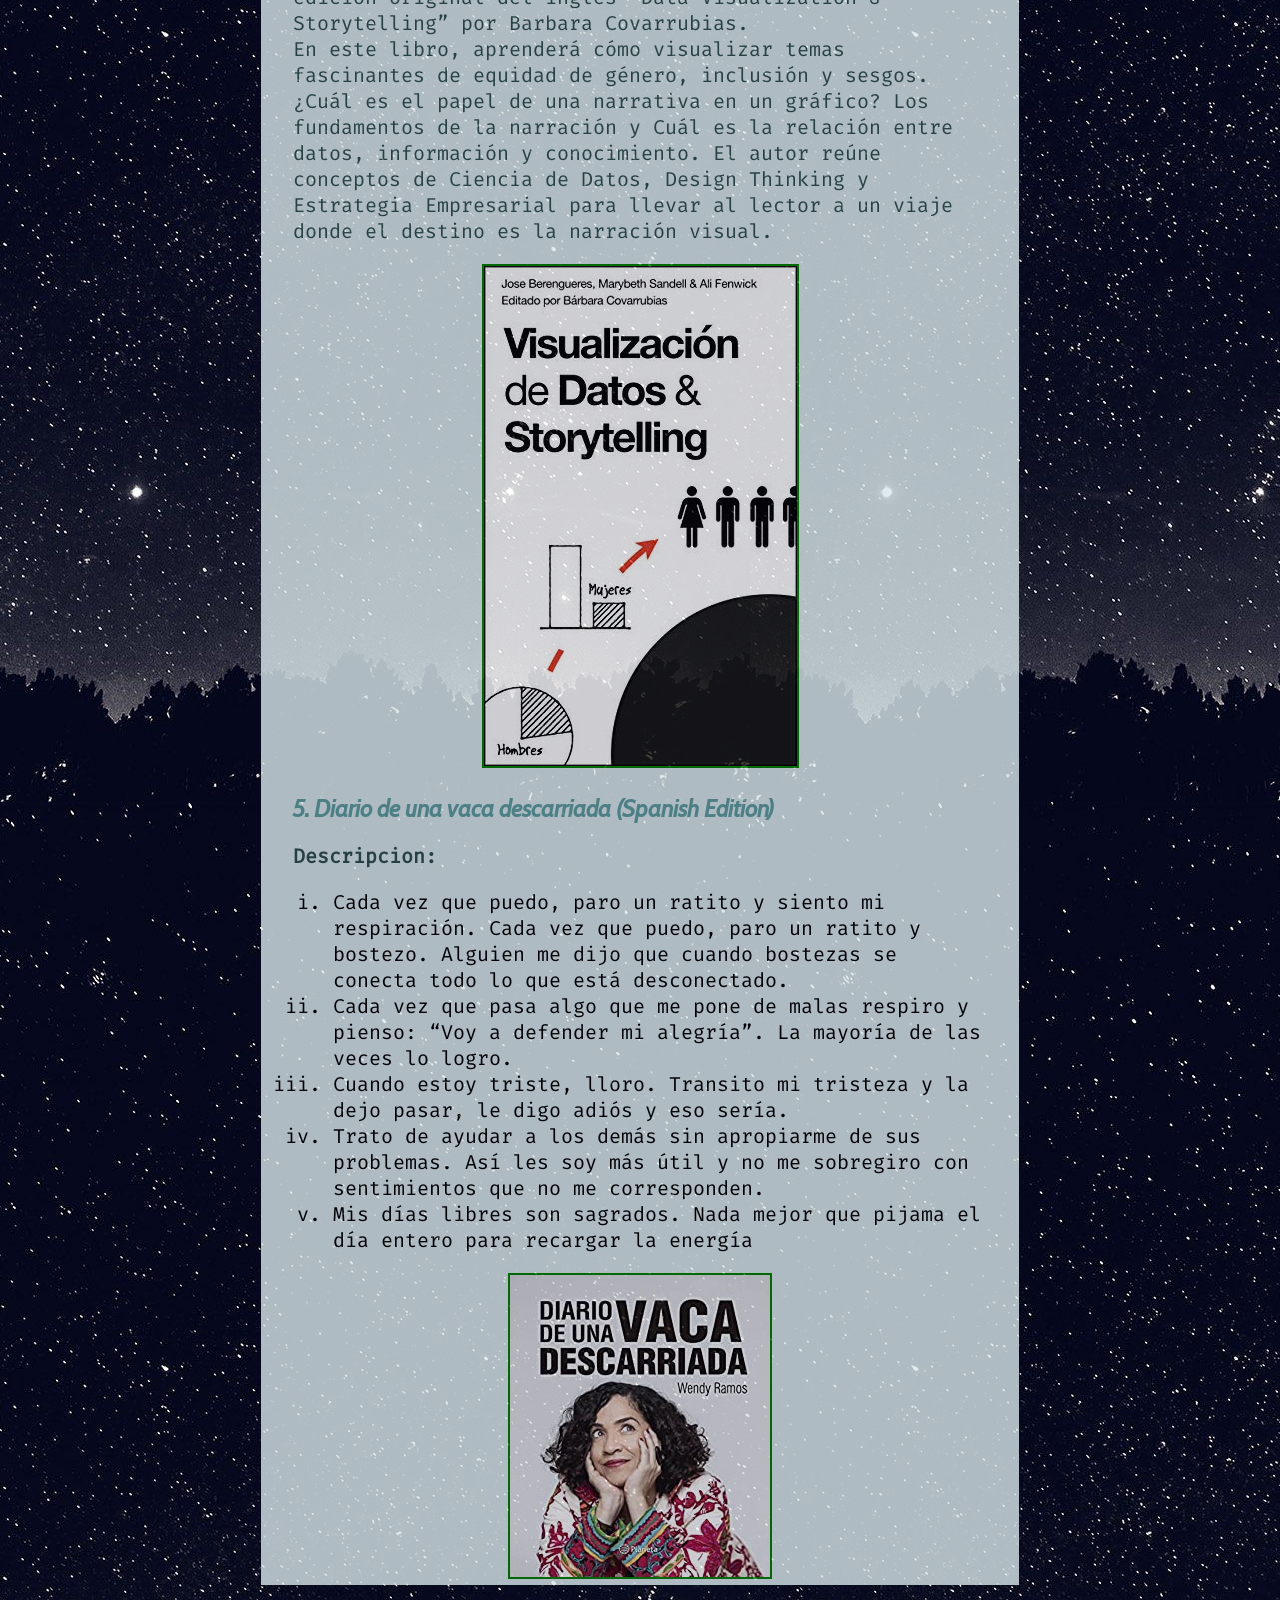
<file: tarea/top-best-books.html>
<!DOCTYPE html>
<html lang="en">

<head>
  <meta charset="UTF-8">
  <meta name="viewport" content="width=device-width, initial-scale=1.0">
  <link rel="stylesheet" href="/css/styles.css">

  <link rel="apple-touch-icon" sizes="180x180" href="/apple-touch-icon.png">
  <link rel="icon" type="image/png" sizes="32x32" href="/favicon-32x32.png">
  <link rel="icon" type="image/png" sizes="16x16" href="/favicon-16x16.png">
  <link rel="mask-icon" href="/safari-pinned-tab.svg" color="#5bbad5">
  <link rel="icon" href="../images/student-book.png">

  <title>Top 5 libros !!!</title>
</head>

<body>
  <header>
    My web site
  </header>
  <nav>
    <ul>
      <li class="inicio"><a href="profile.html"> Inicio </a></li>
      <li><a href="#">Contacto</a></li>
      <li><a href="#">Otros</a></li>
      <li><a href="#">Negocios</a></li>
      <li><a href="#">Blog</a></li>
    </ul>
  </nav>
  <article>
    <h1>Mi top 5 libros 💀</h1>

    <h2>1. Cuentos de buenas noches para niñas rebeldes (Spanish Edition)</h2>
    <p class="resaltar">
      <strong>Descripcion:</strong><br>
      <a href="#">The New York Times</a> bestselling Good Night Stories for Rebel Girls is a children's book packed with 100 bedtime
      stories about the life of 100 extraordinary women from the past and the present, illustrated by 60 female
      artists from all over the world. The New York Times bestselling Good Night Stories for Rebel Girls is a
      children's book packed with 100 bedtime stories about the life of 100 extraordinary women from the past and the
      present, illustrated by 60 female artists from all over the world. Each woman's story is written in the style of
      a fairy tale. Each story has a full-page, full-color portrait that captures the spirit of the portrayed hero.
    </p>
    <p class="image">
      <a target=" _blank" href="https://www.amazon.com/-/es/Cuentos-buenas-noches-rebeldes-Spanish/dp/6070739795/ref=sr_1_6?__mk_es_US=%C3%85M%C3%85%C5%BD%C3%95%C3%91&dchild=1&keywords=cuentos&qid=1590275953&sr=8-6">
        <img class="borderradius" src="/images/libro-cuento-nina-rebelde.jpg" alt="Imagen del libro Cuentos de buenas noches para niñas rebeldes">
      </a>
    </p>

    <h2>2. Cuentos de Amor, Terror y Locura (Spanish Edition)</h2>
    <p>
      <strong>Descripcion:</strong><br>
      Maupassant es, junto a Flaubert, el gran escritor francés del siglo XIX. Aunque también cultivó con fortuna la
      novela, su portentoso talento encontró su forma ideal en el cuento, género que consolidó, renovó y en el que no
      tiene rival. Realista, romántico, fantasmagórico, terrorífico, fantástico o poético, Maupassant transitó en sus
      cuentos por todos los caminos de la imaginación. La presente edición #la más ambiciosa hasta la fecha# recoge el
      cuerpo esencial de su narrativa e incorpora muchas piezas no traducidas hasta ahora.</p>
    <p class="image">
      <a target="_blank" href="https://www.amazon.com/-/es/Cuentos-Amor-Terror-Locura-Spanish/dp/1511532025/ref=sr_1_20?__mk_es_US=%C3%85M%C3%85%C5%BD%C3%95%C3%91&crid=2WBLUPA2OVKZH&dchild=1&keywords=cuentos+de+terror&qid=1590276181&sprefix=cuentos%2Caps%2C242&sr=8-20">
        <img src="/images/libro-cuento-amor-terror.jpg" alt="Imagen del libro Cuentos de Amor, Terror y Locura">
      </a>
    </p>

    <h2>3. The 12 Week Year: Get More Done in 12 Weeks than Others Do in 12 Months</h2>
    <p>
      <strong>Descripcion:</strong><br>
      Most organizations and individuals work in the context of annual goals and plans; a twelve-month execution
      cycle. Instead, The 12 Week Year avoids the pitfalls and low productivity of annualized thinking. This book
      redefines your "year" to be 12 weeks long. In 12 weeks, there just isn't enough time to get complacent, and
      urgency increases and intensifies. The 12 Week Year creates focus and clarity on what matters most and a sense
      of urgency to do it now. In the end more of the important stuff gets done and the impact on results is profound.
    </p>
    <p class="image">
      <a target="_blank" href="https://www.amazon.com/-/es/12-Week-Year-Others-Months/dp/1118509234/ref=sr_1_1?__mk_es_US=%C3%85M%C3%85%C5%BD%C3%95%C3%91&crid=1YDC2JL5PLN52&dchild=1&keywords=12+week+year&qid=1590276641&sprefix=12+we%2Caps%2C234&sr=8-1">
        <img src="/images/libro-12-week-year.jpg" alt="Imagen del libro The 12 Week Year: Get More Done in 12 Weeks than Others Do in 12 Months">
      </a>
    </p>

    <h2>4.Visualización de Datos & Storytelling (Spanish Edition)</h2>
    <p>
      <strong>Descripcion:</strong><br>
      Usado en cursos de visualización de datos en universidades de USA, Corea, Canadá y Medio Oriente; y en tranings
      en empresas como Halliburton, Agilent y PropertyFinder, esta es la traducción de la segunda edición original del
      inglés “Data Visualization & Storytelling” por Barbara Covarrubias. <br>
      En este libro, aprenderá cómo visualizar temas fascinantes de equidad de género, inclusión y sesgos. ¿Cuál es el
      papel de una narrativa en un gráfico? Los fundamentos de la narración y Cuál es la relación entre datos,
      información y conocimiento. El autor reúne conceptos de Ciencia de Datos, Design Thinking y Estrategia
      Empresarial para llevar al lector a un viaje donde el destino es la narración visual.</p>
    <p class="image">
      <a target="_blank" href="https://www.amazon.com/-/es/Jose-Berengueres-ebook/dp/B085B8M7XH/ref=sr_1_2?__mk_es_US=%C3%85M%C3%85%C5%BD%C3%95%C3%91&dchild=1&keywords=visualizacion&qid=1590276868&s=books&sr=1-2">
        <img src="/images/libro-visualizar-data.jpg" alt="Imagen del libro Visualización de Datos & Storytelling">
      </a>
    </p>

    <h2>5. Diario de una vaca descarriada (Spanish Edition)</h2>
    <p>
      <strong>Descripcion:</strong><br>
      <ol>
        <li>Cada vez que puedo, paro un ratito y siento mi respiración. Cada vez que puedo, paro un ratito y bostezo.
          Alguien me dijo que cuando bostezas se conecta todo lo que está desconectado.</li>
        <li>Cada vez que pasa algo que me pone de malas respiro y pienso: “Voy a defender mi alegría”. La mayoría de
          las veces lo logro.</li>
        <li>Cuando estoy triste, lloro. Transito mi tristeza y la dejo pasar, le digo adiós y eso sería.</li>
        <li>Trato de ayudar a los demás sin apropiarme de sus problemas. Así les soy más útil y no me sobregiro con
          sentimientos que no me corresponden.</li>
        <li>Mis días libres son sagrados. Nada mejor que pijama el día entero para recargar la energía
      </ol>
    </p>
    <p class="image">
      <a target="_blank" href="https://www.amazon.com/-/es/Wendy-Ramos-ebook/dp/B07GTTHWPQ/ref=sr_1_1?__mk_es_US=%C3%85M%C3%85%C5%BD%C3%95%C3%91&dchild=1&keywords=diario+de+una+vaca&qid=1590277150&s=books&sr=1-1">
        <img src="/images/libro-vaca-descarriada.jpg" alt="Imagen del libro Diario de una vaca descarriada">
      </a>
    </p>
  </article>
</body>

</html>
</file>
<file: css/styles.css>
/* body {
  font-family: Arial, Helvetica, sans-serif;
  background-color: cornsilk;
  background-repeat: no-repeat;
  background-position: right;
  background-position-y: top;
} */

/* -- General */
body {
  background-image: url('./../images/fondo.jpg');
}

@font-face {
  font-family: fuenteTitulos;
  src: url(fuentes/Cabin-Italic.ttf);
}

@font-face {
  font-family: fuenteParrafos;
  src: url(fuentes/FiraCode-Regular.otf);
}

nav,
header,
article {
  margin: 0 20%;
}

/* -- Header */
header {
  background-color: #dac5bc;
  font-size: 3em;
  text-align: center;
  padding: 2rem;
  font-family: fuenteTitulos;
}

/* -- Nav */
nav a {
  text-decoration: none;
  display: block;
  padding: 1rem 0;
}

nav a:link {
  color: #dae8ec;
}

nav a:visited {
  color: #dac5bc;
}

nav a:focus {
  border: 1px dotted darkslategray;
}

nav a:hover {
  text-decoration: underline;
}

nav {
  background-color: #572313;
  color: #dae8ec;
  font-family: fuenteTitulos;
}

nav ul {
  margin: 0;
  list-style-type: none;
}

nav li {
  width: 10rem;
  text-align: center;
  display: inline-block;
  background-color: seagreen;
  /* border-right: #dac5bc solid; */
}

nav li:hover {
  /* background-color: #87A2AA; */
  background-color: #3b6978;
  opacity: 0.8;
  font-weight: 600;
}

.inicio {
  /* border-left: #dac5bc solid; */
}


/* -- Article */
h1,
h2 {
  color: cadetblue;
  font-family: fuenteTitulos;
}

h1 {
  font-size: 2em;
  margin: 0;
  padding-top: 1em;
}

ol,
p {
  font-family: fuenteParrafos;
  font-size: 20px;
}

p {
  color: darkslategrey;
  line-height: 1.3em;
  /* 1em aprox es 16 px */
}

img {
  border: 2px solid green
}

.resaltar {
  /* color: rebeccapurple; */
}

a {
  text-decoration: none;
}

article a:link {
  color: #b48464;
}

article a:visited {
  color: yellowgreen;
}

article a:focus {
  border: 1px dotted darkslategray;
}

article a:hover {
  text-decoration: underline;
}

article ul {
  list-style-type: square;
}

article ol {
  list-style-type: lower-roman;
}

article {
  /* border          : 5px solid brown; */
  padding: 0 2em;
  background-color: #dae8ec;
  opacity: 0.8;
}

.borderradius {
  border: 2px solid #42352c;
  border-radius: 15px 0 30px 0;
}

.image {
  text-align: center;
}

/* FLEXBOX */

ul {
  /* list-style-type: none; */
  padding: 0px;
  display: flex;
  flex-flow: row nowrap;
  justify-content: space-around;
}

li {
  flex-basis: 15%;
}
</file>
<file: css/flex.css>
ul {
  list-style-type: none;
  display: flex;
  flex-flow: row nowrap;
  /* justify-content: center; */
  justify-content: space-around;
}

li {
  border: 2px solid blue;
  flex-basis: 10%;
}
</file>
